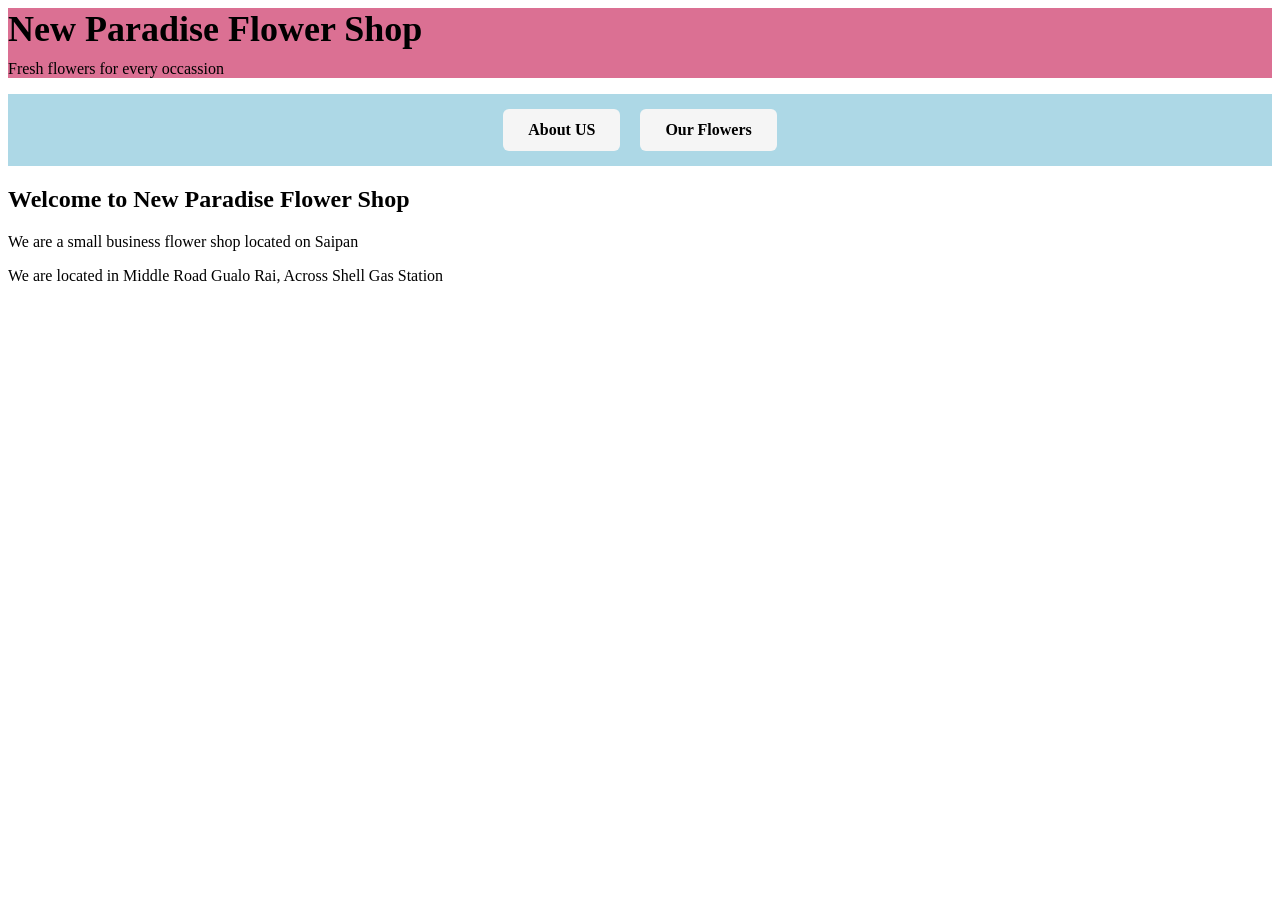
<file: index.html>
<!DOCTYPE html>
<html lang="en">
<head>
    <meta charset="UTF-8">
    <meta name="viewport" content="width=device-width, initial-scale=1.0">
    <title>New Paradise Flower Shop</title>
    <link rel="stylesheet" href="styles.css">
</head>
<body>
    <header>
        <h1>New Paradise Flower Shop</h1>
        <p>Fresh flowers for every occassion</p>
    </header>
    <nav>
        <a href="index.html">About US</a>
        <a href="flowers.html">Our Flowers</a>
    </nav>
    <main>
        <section>
            <h2>Welcome to New Paradise Flower Shop</h2>
            <p>We are a small business flower shop located on Saipan</p>
            <p>We are located in Middle Road Gualo Rai, Across Shell Gas Station</p>
        </section>
    </main>
</body>
</html>
</file>
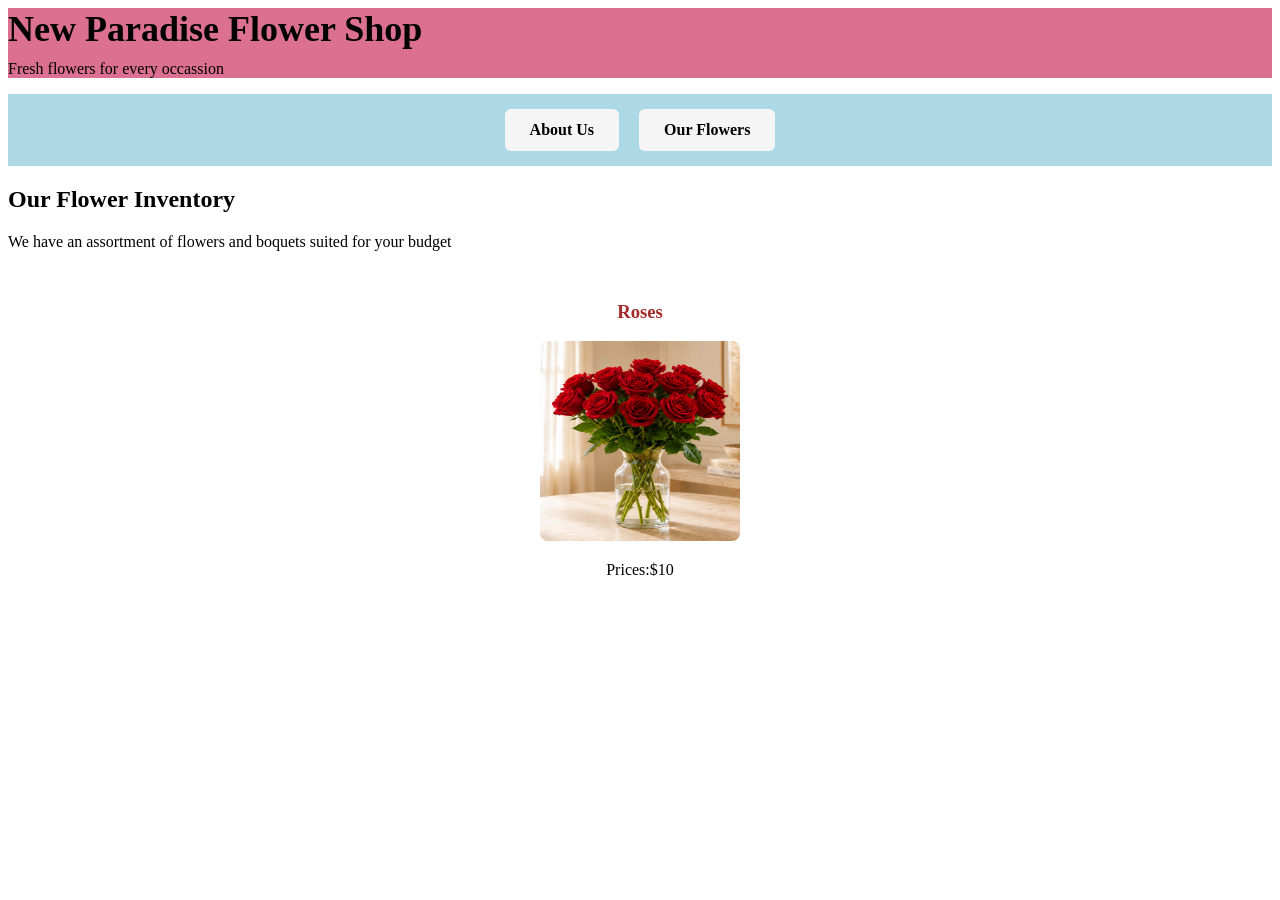
<file: flowers.html>
<!DOCTYPE html>
<html lang="en">
<head>
    <meta charset="UTF-8">
    <meta name="viewport" content="width=device-width, initial-scale=1.0">
    <title>Our Flowers</title>
    <link rel="stylesheet" href="styles.css">
</head>
<body>
    <header>
        <h1>New Paradise Flower Shop</h1>
        <p>Fresh flowers for every occassion</p>
    </header>
    <nav>
        <a href="index.html">About Us</a>
        <a href="flowers.html">Our Flowers</a>
    </nav>


    <main>
        <h2>Our Flower Inventory</h2>
            <p>We have an assortment of flowers and boquets suited for your budget</p>
        <section class="flower-inventory">


            <div class="flower-card">
                <h3>Roses</h3>
                <img src="images/avasflowers-dozen-long-stemmed-roses-12-stems---with-vase-11431.png" alt="Roses">
                <p>Prices:$10</p>
            </div>


        </section>
    </main>
</body>
</html>
</file>
<file: styles.css>
header {
    background-color: palevioletred;
    color: black;
}


header h1 {
    margin: 0;
    font-size: 36px;
}


header p {
    margin-top: 10px;
    font-size: 16px;
}


nav {
    background-color: lightblue;
    display: flex;
    justify-content: center;
    gap: 20px;
    padding: 15px;
}


nav a {
    color: black;
    text-decoration: none;
    background-color: whitesmoke;
    padding: 12px 25px;
    border-radius: 6px;
    font-weight: bold;
}








.flower-inventory {
    display: flex;
    flex-wrap: wrap;
    gap: 20px;
    justify-content: center;
}


.flower-card {
    background-color: white;
    width: 200px;
    padding: 15px;
    border-radius: 10px;
    text-align: center;
}


.flower-card img {
    width: 100%;
    height: 200px;
    border-radius: 8px;
}


.flower-card h3 {
    color: brown;
}
</file>
